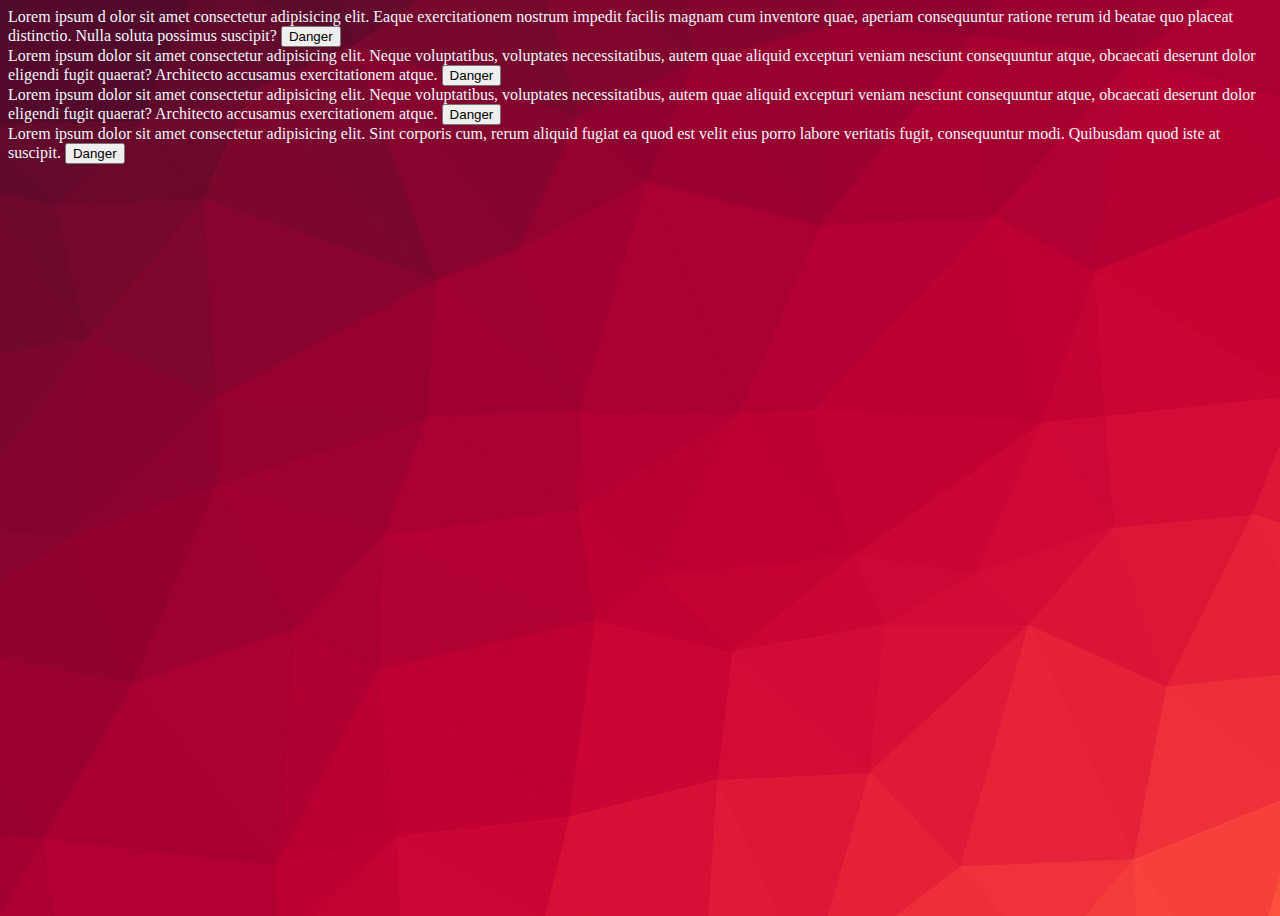
<file: Koder termin 1/index.html>
<!DOCTYPE html>
<html lang="en">
  <head>
    <meta charset="UTF-8" />
    <meta name="viewport" content="width=device-width, initial-scale=1.0" />
    <title>portfolio</title>
    <link rel="stylesheet" href="main.css" />
    <link rel="preconnect" href="https://fonts.googleapis.com" />
    <link rel="preconnect" href="https://fonts.gstatic.com" crossorigin />
    <link
      href="https://fonts.googleapis.com/css2?family=Gruppo&family=Titan+One&display=swap"
      rel="stylesheet"
    />
    <link
      href="https://cdn.jsdelivr.net/npm/bootstrap@5.3.1/dist/css/bootstrap.min.css"
      rel="stylesheet"
      integrity="sha384-4bw+/aepP/YC94hEpVNVgiZdgIC5+VKNBQNGCHeKRQN+PtmoHDEXuppvnDJzQIu9"
      crossorigin="anonymous"
    />
    
  </head>
  <body>
    <div class="container-fluid">
      <main class="row justify-content-between position-relative p-md-5">
        <div class="position-relative col-2 ">
          Lorem ipsum d olor sit amet consectetur adipisicing elit. Eaque
          exercitationem nostrum impedit facilis magnam cum inventore quae,
          aperiam consequuntur ratione rerum id beatae quo placeat distinctio.
          Nulla soluta possimus suscipit?
          <button type="button" class="position-absolute bottom-0 start-50 translate-middle-x btn btn-success">Danger</button>
        </div>
        <div class="position-relative col-3 ">
          Lorem ipsum dolor sit amet consectetur adipisicing elit. Neque
          voluptatibus, voluptates necessitatibus, autem quae aliquid excepturi
          veniam nesciunt consequuntur atque, obcaecati deserunt dolor eligendi
          fugit quaerat? Architecto accusamus exercitationem atque.
          <button type="button" class=" position-absolute bottom-0 start-50 translate-middle-x btn btn-info">Danger</button>
        </div>
        <div class="position-relative col-3 ">
          Lorem ipsum dolor sit amet consectetur adipisicing elit. Neque
          voluptatibus, voluptates necessitatibus, autem quae aliquid excepturi
          veniam nesciunt consequuntur atque, obcaecati deserunt dolor eligendi
          fugit quaerat? Architecto accusamus exercitationem atque.
          <button type="button" class="position-absolute position-absolute bottom-0 start-50 translate-middle-x btn btn-dark">Danger</button>
        </div>
        <div class="position-relative col-2  ">
          Lorem ipsum dolor sit amet consectetur adipisicing elit. Sint corporis
          cum, rerum aliquid fugiat ea quod est velit eius porro labore
          veritatis fugit, consequuntur modi. Quibusdam quod iste at suscipit.
          <button type="button" class="position-absolute bottom-0 start-50 translate-middle-x btn btn-light">Danger</button>
        </div>
      </main>
    </div>
  </body>
</html>
</file>
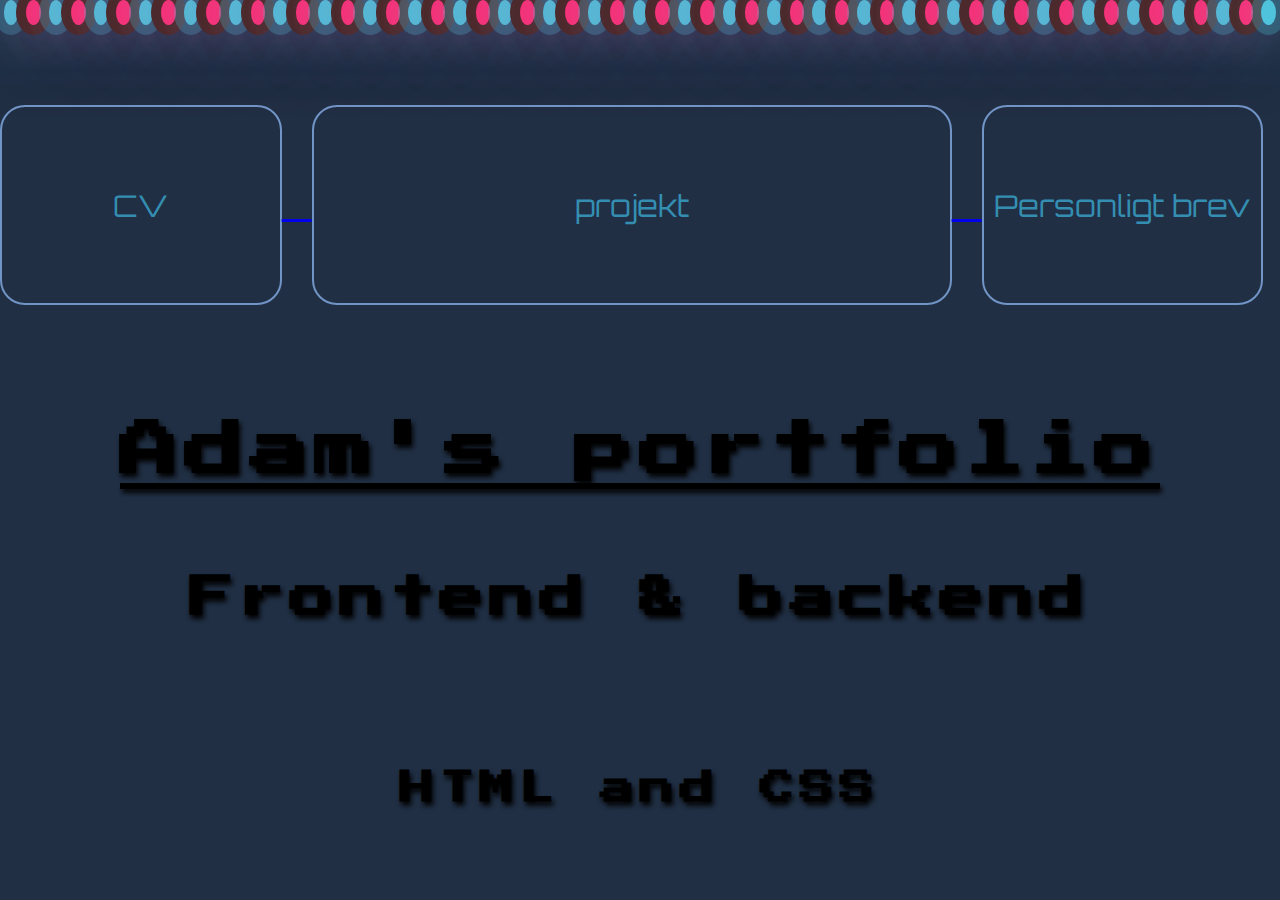
<file: portfolio/index.html>
<!DOCTYPE html>
<html lang="en">
  <head>
    <meta charset="UTF-8" />
    <meta name="viewport" content="width=device-width, initial-scale=1.0" />
    <title>portfolio</title>
    <link rel="stylesheet" href="portfolio.css" />
    <link rel="preconnect" href="https://fonts.googleapis.com" />
    <link rel="preconnect" href="https://fonts.gstatic.com" crossorigin />
    <link
      href="https://fonts.googleapis.com/css2?family=Press+Start+2P&display=swap"
      rel="stylesheet"
    />
    <link rel="preconnect" href="https://fonts.googleapis.com" />
    <link rel="preconnect" href="https://fonts.gstatic.com" crossorigin />
    <link
      href="https://fonts.googleapis.com/css2?family=Orbitron:wght@700&display=swap"
      rel="stylesheet"
    />
    <link href="adam CV 2.html" />
    <link href="Adam Personligt brev ny.html" />
  </head>

  <body>
    <div class="container">
      <div class="bubbles">
        <span style="--i: 11"></span>
        <span style="--i: 12"></span>
        <span style="--i: 24"></span>
        <span style="--i: 15"></span>
        <span style="--i: 19"></span>
        <span style="--i: 26"></span>
        <span style="--i: 15"></span>
        <span style="--i: 25"></span>
        <span style="--i: 14"></span>
        <span style="--i: 16"></span>
        <span style="--i: 19"></span>
        <span style="--i: 14"></span>
        <span style="--i: 15"></span>
        <span style="--i: 21"></span>
        <span style="--i: 19"></span>
        <span style="--i: 17"></span>
        <span style="--i: 14"></span>
        <span style="--i: 17"></span>
        <span style="--i: 24"></span>
        <span style="--i: 11"></span>
        <span style="--i: 12"></span>
        <span style="--i: 19"></span>
        <span style="--i: 15"></span>
        <span style="--i: 19"></span>
        <span style="--i: 11"></span>
        <span style="--i: 12"></span>
        <span style="--i: 21"></span>
        <span style="--i: 10"></span>
        <span style="--i: 18"></span>
        <span style="--i: 22"></span>
        <span style="--i: 16"></span>
        <span style="--i: 15"></span>
        <span style="--i: 14"></span>
        <span style="--i: 16"></span>
        <span style="--i: 12"></span>
        <span style="--i: 10"></span>
        <span style="--i: 15"></span>
        <span style="--i: 21"></span>
        <span style="--i: 19"></span>
        <span style="--i: 17"></span>
        <span style="--i: 14"></span>
        <span style="--i: 18"></span>
        <span style="--i: 16"></span>
        <span style="--i: 21"></span>
        <span style="--i: 19"></span>
        <span style="--i: 17"></span>
        <span style="--i: 14"></span>
        <span style="--i: 13"></span>
        <span style="--i: 24"></span>
        <span style="--i: 21"></span>
        <span style="--i: 19"></span>
        <span style="--i: 17"></span>
        <span style="--i: 14"></span>
        <span style="--i: 13"></span>
        <span style="--i: 24"></span>
        <span style="--i: 13"></span>
        <span style="--i: 24"></span>
      </div>
      <h1 class="p1">Adam's portfolio</h1>
      <h2 class="p2">Frontend & backend</h2>
      <h3 class="p3">HTML and CSS</h3>

      <section class="row">
        <a href="adam CV 2.html">
          <button class="buttom1">CV</button>
        </a>

        <a href="Projekt.html"> <button class="buttom2">projekt</button> </a>

        <a href="Adam Personligt brev ny.html">
          <button class="buttom1">Personligt brev</button>
        </a>
      </section>
    </div>
  </body>
</html>
</file>
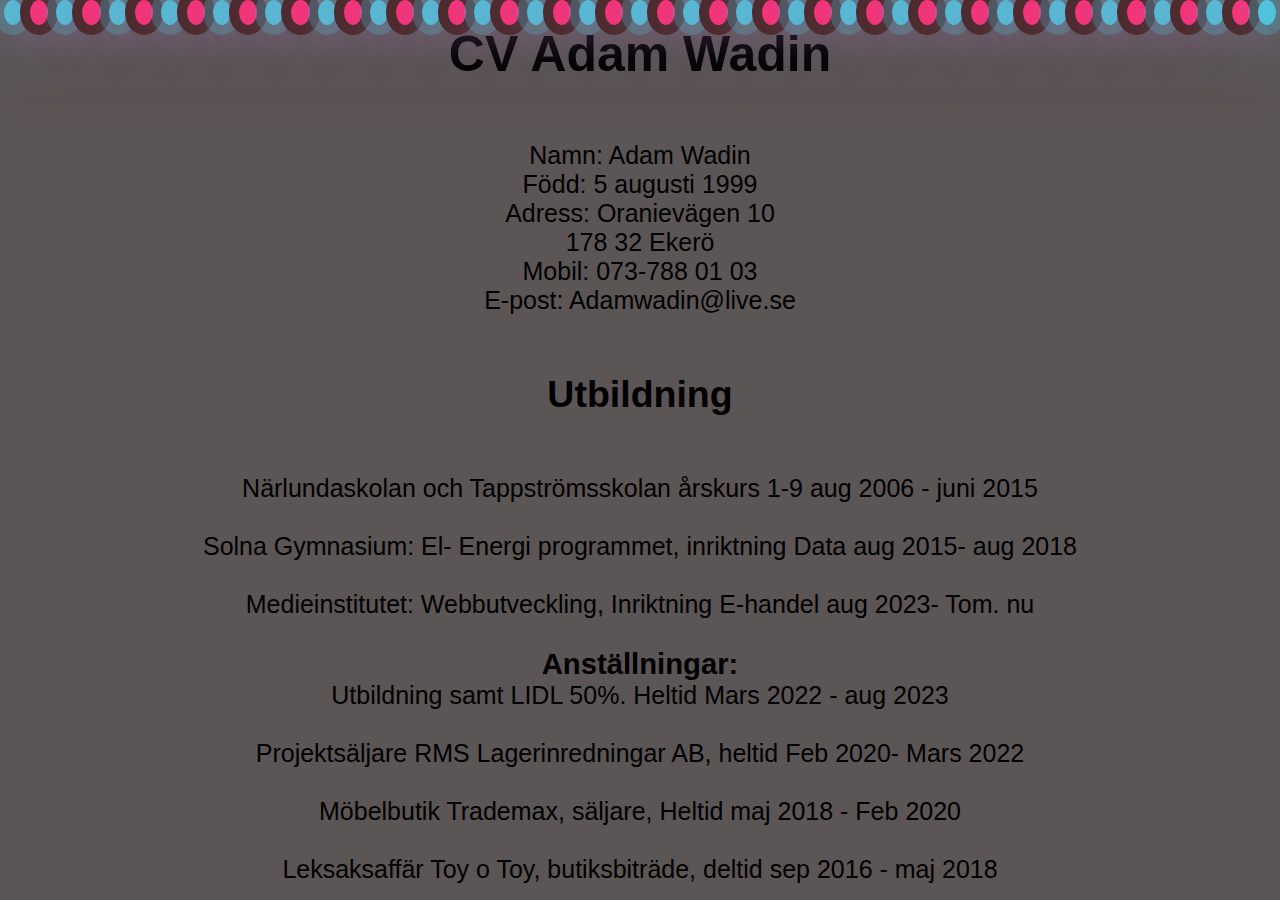
<file: portfolio/adam CV 2.html>
<!DOCTYPE html>
<html lang="en">
<head>
	<meta charset="UTF-8">
	<meta name="viewport" content="width=device-width, initial-scale=1.0">
	<title>CV</title>
	<link rel="stylesheet" href="portfolio.css">
	<Title> personligt brev</Title>
</head>

<body class="personal" >
	<div class="container">
        <div class="bubbles">
        <span style="--i:11;"></span>
        <span style="--i:12;"></span>
        <span style="--i:24;"></span>
        <span style="--i:15;"></span>
        <span style="--i:19;"></span>
        <span style="--i:26;"></span>
        <span style="--i:15;"></span>
        <span style="--i:25;"></span>
        <span style="--i:14;"></span>
        <span style="--i:16;"></span>
        <span style="--i:19;"></span>
        <span style="--i:14;"></span>
        <span style="--i:15;"></span>
        <span style="--i:21;"></span>
        <span style="--i:19;"></span>
        <span style="--i:17;"></span>
        <span style="--i:14;"></span>
        <span style="--i:17;"></span>
        <span style="--i:24;"></span>
        <span style="--i:11;"></span>
        <span style="--i:12;"></span>
        <span style="--i:19;"></span>
        <span style="--i:15;"></span>
        <span style="--i:19;"></span>
        <span style="--i:11;"></span>
        <span style="--i:12;"></span>
        <span style="--i:21;"></span>
        <span style="--i:10;"></span>
        <span style="--i:18;"></span>
        <span style="--i:22;"></span>
        <span style="--i:16;"></span>
        <span style="--i:15;"></span>
        <span style="--i:14;"></span>
        <span style="--i:16;"></span>
        <span style="--i:12;"></span>
        <span style="--i:10;"></span>
        <span style="--i:15;"></span>
        <span style="--i:21;"></span>
        <span style="--i:19;"></span>
        <span style="--i:17;"></span>
        <span style="--i:14;"></span>
        <span style="--i:18;"></span>
        <span style="--i:16;"></span>
        <span style="--i:21;"></span>
        <span style="--i:19;"></span>
        <span style="--i:17;"></span>
        <span style="--i:14;"></span>
        <span style="--i:13;"></span>
        <span style="--i:24;"></span>
        </div>
	<h1> CV Adam Wadin</h1><br><br>
		<p>
		Namn:	Adam Wadin<br>
		Född:	5 augusti 1999<br>
		Adress: 	Oranievägen 10<br>
			 178 32 Ekerö<br>
		Mobil:	073-788 01 03<br>
		E-post: Adamwadin@live.se<br><br><br>
		
		
		<h2>Utbildning</h2><br><br>
		
		<ul >	
		<li>Närlundaskolan och Tappströmsskolan årskurs 1-9                      aug 2006 - juni 2015</li><br>
		<li>Solna Gymnasium:  El- Energi programmet, inriktning Data   	          aug 2015- aug 2018 </li> <br>
		<li>Medieinstitutet: Webbutveckling, Inriktning E-handel	                aug 2023- Tom. nu</li><br>
		</ul>
		
		<h3>Anställningar:</h3>
		<ul>
		<li>Utbildning samt LIDL 50%. Heltid	     	      Mars 2022 - aug 2023</li><br>
		<li>Projektsäljare RMS Lagerinredningar AB, heltid         Feb 2020- Mars 2022</li><br>
		<li>Möbelbutik Trademax, säljare, Heltid	       maj 2018 -  Feb 2020</li><br>
		<li>Leksaksaffär Toy o Toy, butiksbiträde, deltid	         sep 2016 - maj 2018</li><br>
	</ul>
		Praktik	Butik Inet, försäljning av datorer med tillbehör       	         jan 2018 - maj 2018<br><br><br>
		
		Språk Svenska som modersmål. Engelska flytande både i tal och skrift<br><br>
		
		<h4>B körkort</h4><br><br>
		
		<ul> <h3>övrigt</h3>          
		<li>God social förmåga</li>
		<li>Mycket skötsam och plikttrogen</li>
		<li>Breda IT-kunskaper</li>
	</ul><br><br>
		
		Referenser	Lämnas gärna på förfrågan.
		</p>
	</h1>
</body>
</html>
</file>
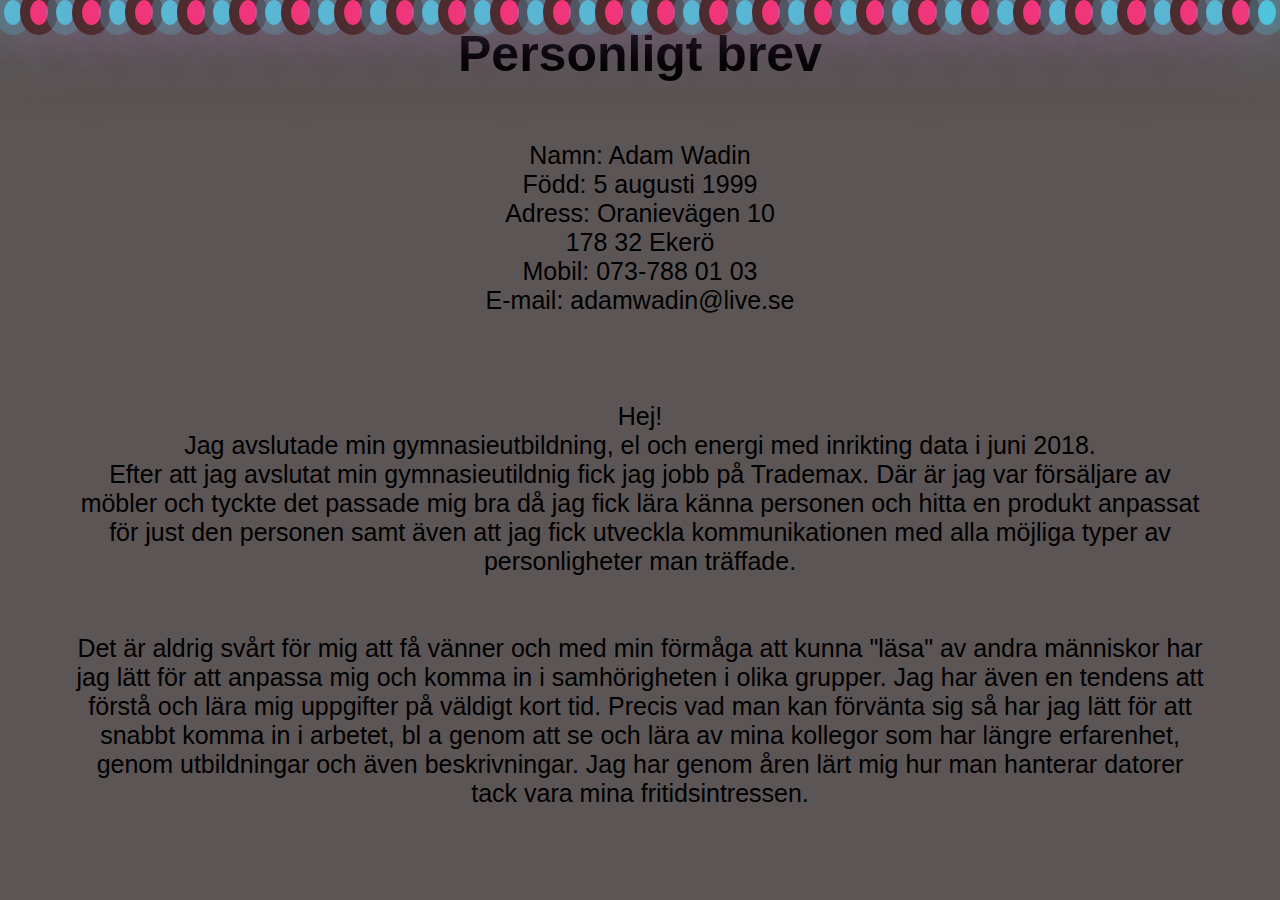
<file: portfolio/Adam Personligt brev ny.html>
<!DOCTYPE html>
<html lang="en">
<head>
	<meta charset="UTF-8">
	<meta name="viewport" content="width=device-width, initial-scale=1.0">
	<title>personligt brev</title>
	<link rel="stylesheet" href="portfolio.css">
</head>
<body class="elementary">
	<div class="container">
        <div class="bubbles">
        <span style="--i:11;"></span>
        <span style="--i:12;"></span>
        <span style="--i:24;"></span>
        <span style="--i:15;"></span>
        <span style="--i:19;"></span>
        <span style="--i:26;"></span>
        <span style="--i:15;"></span>
        <span style="--i:25;"></span>
        <span style="--i:14;"></span>
        <span style="--i:16;"></span>
        <span style="--i:19;"></span>
        <span style="--i:14;"></span>
        <span style="--i:15;"></span>
        <span style="--i:21;"></span>
        <span style="--i:19;"></span>
        <span style="--i:17;"></span>
        <span style="--i:14;"></span>
        <span style="--i:17;"></span>
        <span style="--i:24;"></span>
        <span style="--i:11;"></span>
        <span style="--i:12;"></span>
        <span style="--i:19;"></span>
        <span style="--i:15;"></span>
        <span style="--i:19;"></span>
        <span style="--i:11;"></span>
        <span style="--i:12;"></span>
        <span style="--i:21;"></span>
        <span style="--i:10;"></span>
        <span style="--i:18;"></span>
        <span style="--i:22;"></span>
        <span style="--i:16;"></span>
        <span style="--i:15;"></span>
        <span style="--i:14;"></span>
        <span style="--i:16;"></span>
        <span style="--i:12;"></span>
        <span style="--i:10;"></span>
        <span style="--i:15;"></span>
        <span style="--i:21;"></span>
        <span style="--i:19;"></span>
        <span style="--i:17;"></span>
        <span style="--i:14;"></span>
        <span style="--i:18;"></span>
        <span style="--i:16;"></span>
        <span style="--i:21;"></span>
        <span style="--i:19;"></span>
        <span style="--i:17;"></span>
        <span style="--i:14;"></span>
        <span style="--i:13;"></span>
        <span style="--i:24;"></span>
        </div>
	<h1 >Personligt brev <br><br> </h1>
	   <p class="Personal">
		
		


		Namn:	Adam Wadin<br>
		Född:	5 augusti 1999<br>
		Adress:	Oranievägen 10<br>
			 178 32 Ekerö<br>
		Mobil:	073-788 01 03<br>
		E-mail:	adamwadin@live.se<br><br><br><br>
		
		
		
		
		Hej!<br>
		
		Jag avslutade min gymnasieutbildning, el och energi med inrikting data i juni 2018.<br>
		
		Efter att jag avslutat min gymnasieutildnig fick jag jobb på Trademax. Där är jag var försäljare av <br>
		möbler och tyckte det passade mig bra då jag fick lära känna personen och hitta en produkt anpassat <br>
		för just den personen samt även att jag fick  utveckla kommunikationen med alla möjliga typer av <br>
		personligheter man träffade.<br><br><br>
		
		
		
		Det är aldrig svårt för mig att få vänner och med min förmåga att kunna "läsa" av andra människor har <br>
		jag lätt för att anpassa mig och komma in i samhörigheten i olika grupper. Jag har även en tendens att <br>
		förstå och lära mig uppgifter på väldigt kort tid. Precis vad man kan förvänta sig så har jag lätt för att <br>
		snabbt komma in i arbetet, bl a genom att se och lära av mina kollegor som har längre erfarenhet, <br>
		genom utbildningar och även beskrivningar. Jag har genom åren lärt mig hur man hanterar datorer <br>
		tack vara mina fritidsintressen.<br><br><br><br>
		<br>
		En av mina bättre egenskaper är att jag är bra på att ta order och genomföra uppgifter som tilldelas <br>
		mig och alltid med en stor ansvarskänsla. När det uppkommer situationer som är stressiga är jag <br>
		oftast den i gruppen som håller sig lugn och ser till att göra klart och slutföra uppgifterna på ett <br>
		tillfredsställande sätt.<br><br>
		
		På fritiden tycker jag om, som många andra, att umgås med mina vänner och träna.<br><br>
		
		Jag bor på Ekerö, som ligger ca en mil utanför Stockholm, tillsammans med mina föräldrar och en <br>
		äldre bror<br><br>
		
		Ser fram emot att få träffa er.<br><br>
		
		Vänliga hälsningar<br>
		Adam Wadin<br>
	  </p>
   </h1>
   
</body>
</html>
</file>
<file: Koder termin 1/main.css>
body{
  background-image: url(html-color-codes-color-tutorials-hero.jpg);
  background-size: 88;
  
}
.row{
  
  min-height: 100vh;
  color: aliceblue;
}
@media screen and (max-width: 768px) {
  
  .body{
    background-image: 100vh;
  }
}
</file>
<file: portfolio/portfolio.css>
.p1 {
  display: flex;
  height: 25vh;
  width: 100%;
  max-width: 100%;
  justify-content: center;
  align-items: center;
  position: absolute;
  right: 0;
  left: 0;
  top: 0;
  bottom: 0;
  margin: auto;
  letter-spacing: 5px;
  font-weight: bold;
  text-decoration-line: underline;
  text-shadow: 2px 4px 5px rgb(3, 3, 3);
}
.p2 {
  display: flex;
  position: relative;
  justify-content: center;
  align-items: center;
  width: 100%;
  max-width: 100%;
  right: 0;
  left: 0;
  top: 550px;
  bottom: 100px;
  margin: auto;
  letter-spacing: 5px;
  font-weight: bold;
  text-shadow: 2px 4px 5px rgb(3, 3, 3);
}

.p3 {
  display: flex;
  position: relative;
  justify-content: center;
  align-items: center;
  width: 100%;
  max-width: 100%;
  right: 0;
  left: 0;
  top: 700px;
  bottom: 100px;
  margin: auto;
  letter-spacing: 5px;
  font-weight: bold;
  text-shadow: 2px 4px 5px rgb(3, 3, 3);
}
* {
  margin: 0;
  padding: 0;
  box-sizing: border-box;
}
body {
  min-height: 100vh;
  background: #202f44;
  font-family: "Press Start 2P", cursive;
  font-size: 30px;
}

.container {
  position: relative;
  width: 100%;
  height: 100vh;
  overflow: scroll;
}
.bubbles {
  position: relative;
  display: flex;
}
.bubbles span {
  position: relative;
  width: 25px;
  height: 25px;
  background-color: #4fc3dc;
  margin: 0 4px;
  border-radius: 50%;
  box-shadow: 0 0 0 10px #4fc3dc44, 0 0 50px #4fc3dc, 0 0 80px #4fc3dc;
  animation: animate 15s linear infinite;
  animation-duration: calc(125s / var(--i));
}
.bubbles span:nth-child(even) {
  background: #ff2d75;
  box-shadow: 0 0 0 10px rgb(77, 37, 37), 0 0 50px #ff2d75, 0 0 100px #ff2d75;
}
@keyframes animate {
  0% {
    transform: translateY(100vh) scale(0);
  }
  100% {
    transform: translateY(-10vh) scale(1);
  }
}

.section {
  float: left;
  height: 150px;
  margin: 0;
}

.buttom1 {
  border-radius: 25px;
  text-align: center;
  background: #202f44;
  width: 22%;
  height: 200px;
  font-size: 100%;
  font-family: "Orbitron", sans-serif;
  color: #348eb1;
  border: 2px solid #7295c7;
}
.buttom2 {
  border-radius: 25px;
  text-align: center;
  background: #202f44;
  width: 50%;
  height: 200px;
  font-size: 100%;
  font-family: "Orbitron", sans-serif;
  color: #348eb1;
  border: 2px solid #7295c7;
}
.buttom1:hover {
  box-shadow: 0 12px 16px 0 rgba(0, 0, 0, 0.24),
    0 17px 50px 0 rgba(0, 0, 0, 0.19);
}
.buttom2:hover {
  box-shadow: 0 12px 16px 0 rgba(0, 0, 0, 0.24),
    0 17px 50px 0 rgba(0, 0, 0, 0.19);
}
.personal {
  text-align: center;
  background-color: rgb(92, 85, 85);
  font-size: 25px;
  font-family: "Orbitron", sans-serif;
}
.elementary {
  text-align: center;
  background-color: rgb(92, 85, 85);
  font-size: 25px;
  font-family: "Orbitron", sans-serif;
}

/* stor boll med roterande färger, om det behövs till något senare
@keyframes square {
  0% {
    background-color: red;
    
  }
  25% {
    background-color: yellow;
  }
  50% {
    background-color: blue;
  }
  75% {
    background-color: green;
  }
  100% {
    background-color: red;
  }
}
/* stor boll med roterande färger, om det behövs till något senare
.animation {
  position: relative;
  width: 500px;
  height: 500px;
  background-color: #ff2d75;
  animation-name: square;
  animation-duration: 5s;
  animation-iteration-count: infinite;
  border-radius: 50%;
  opacity: 50%;
  
}*/

.header {
  position: relative;
  height: 60vh;
  width: 100%;
  background-image: url(pictures/895719.png);
  overflow: hidden;
  background-position: center top;
  box-shadow: 0 4px 8px 0 rgba(0, 0, 0, 0.8), 0 6px 20px 0 rgba(0, 0, 0, 0.89);
  background-size: cover;
  
}
.bottom {
  height: 40vh;
  position: relative;
  margin-top: 0px;
  max-width: 100%;
  box-shadow: 0 4px 8px 0 rgba(0, 0, 0, 0.8), 0 6px 20px 0 rgba(0, 0, 0, 0.89);
}
.h1 {
  font-family: "Franklin Gothic Medium", "Arial Narrow", Arial, sans-serif;
  color: white;
  margin: 10% auto;
  text-align: center;
  width: fit-content;
  height: fit-content;
  text-shadow: 6px 4px 5px rgb(3, 3, 3);
  margin-top: 20px;
}
.h2 {
  font-family: "Franklin Gothic Medium", "Arial Narrow", Arial, sans-serif;
  color: #0c0f12;
  margin: 10% auto;
  text-align: center;
  width: fit-content;
}

.span {
  color: #de9b35;
}
.project {
  background-color: #090a0a;
}
.rows {
  display: flex;
  
  width: fit-content;
  margin: 0 auto;
}
.a1 {
  font-family: "Franklin Gothic Medium", "Arial Narrow", Arial, sans-serif;
  color: white;
  text-decoration: white;
  border-radius: 30px;
  margin: 15px;
  text-align: center;
  background-color: #de9b35;
  padding: 15px;
}
.a1:hover {
  box-shadow: 0 0 50px rgba(222, 155, 53, 1);
}
.a2 {
  font-family: "Franklin Gothic Medium", "Arial Narrow", Arial, sans-serif;
  color: white;
  text-decoration: white;
  border-radius: 30px;
  margin: 15px;
  text-align: center;
  background-color: #de9b35;
  padding: 15px;
}
.a2:hover:hover {
  box-shadow: 0 0 50px rgba(222, 155, 53, 1);
}
</file>
